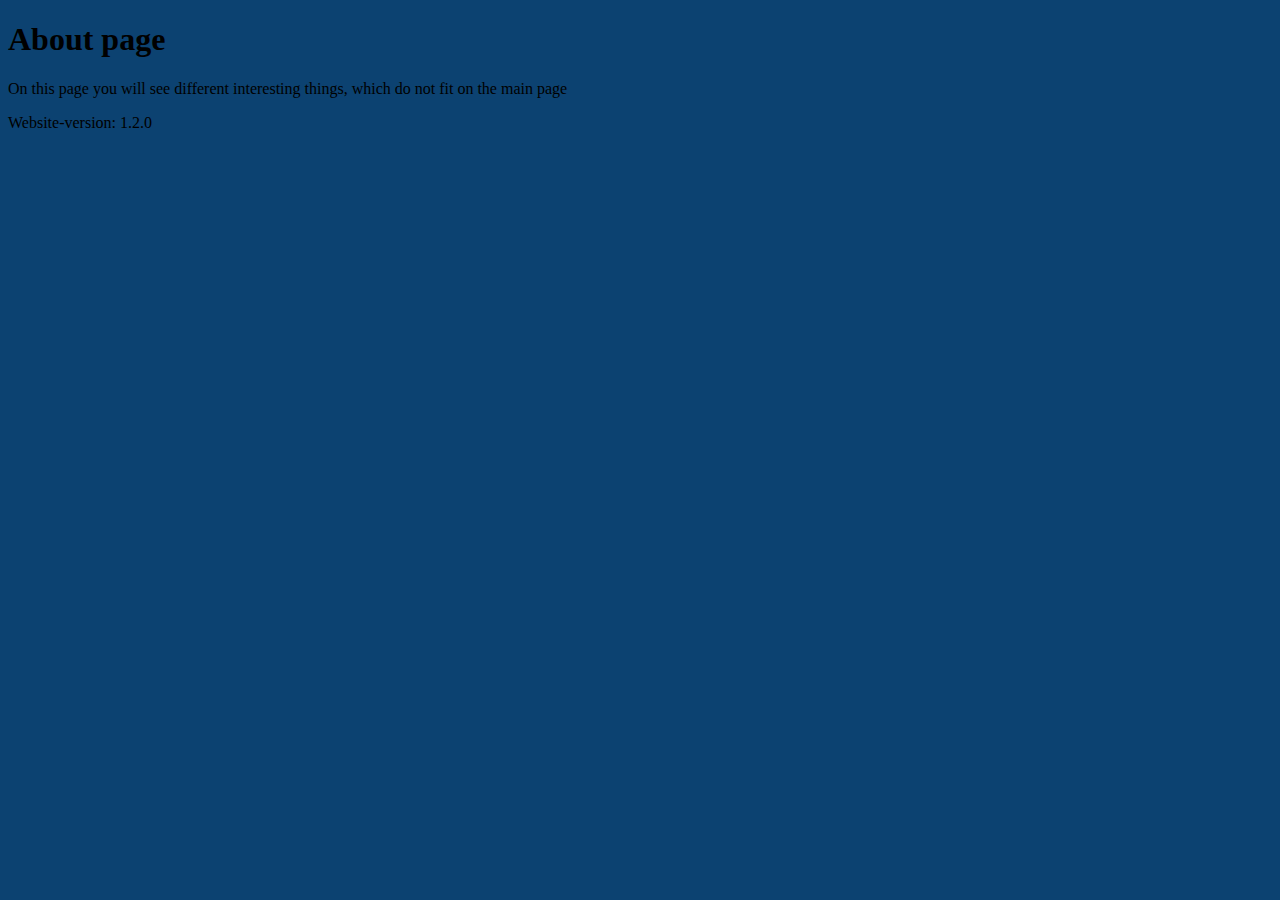
<file: about.html>
<!DOCTYPE html>
<html lang="en" dir="ltr">
  <head>
    <meta charset="utf-8">
    <title>About page</title>
    <link rel="stylesheet" href="CSS/about.css">
  </head>
  <body>
    <h1>About page</h1>
    <p>On this page you will see different interesting things, which do not fit on the main page</p>
    <p>Website-version: 1.2.0</p>
  </body>
</html>
</file>
<file: CSS/about.css>
body {
  background-color: #0C4271;
}
</file>
